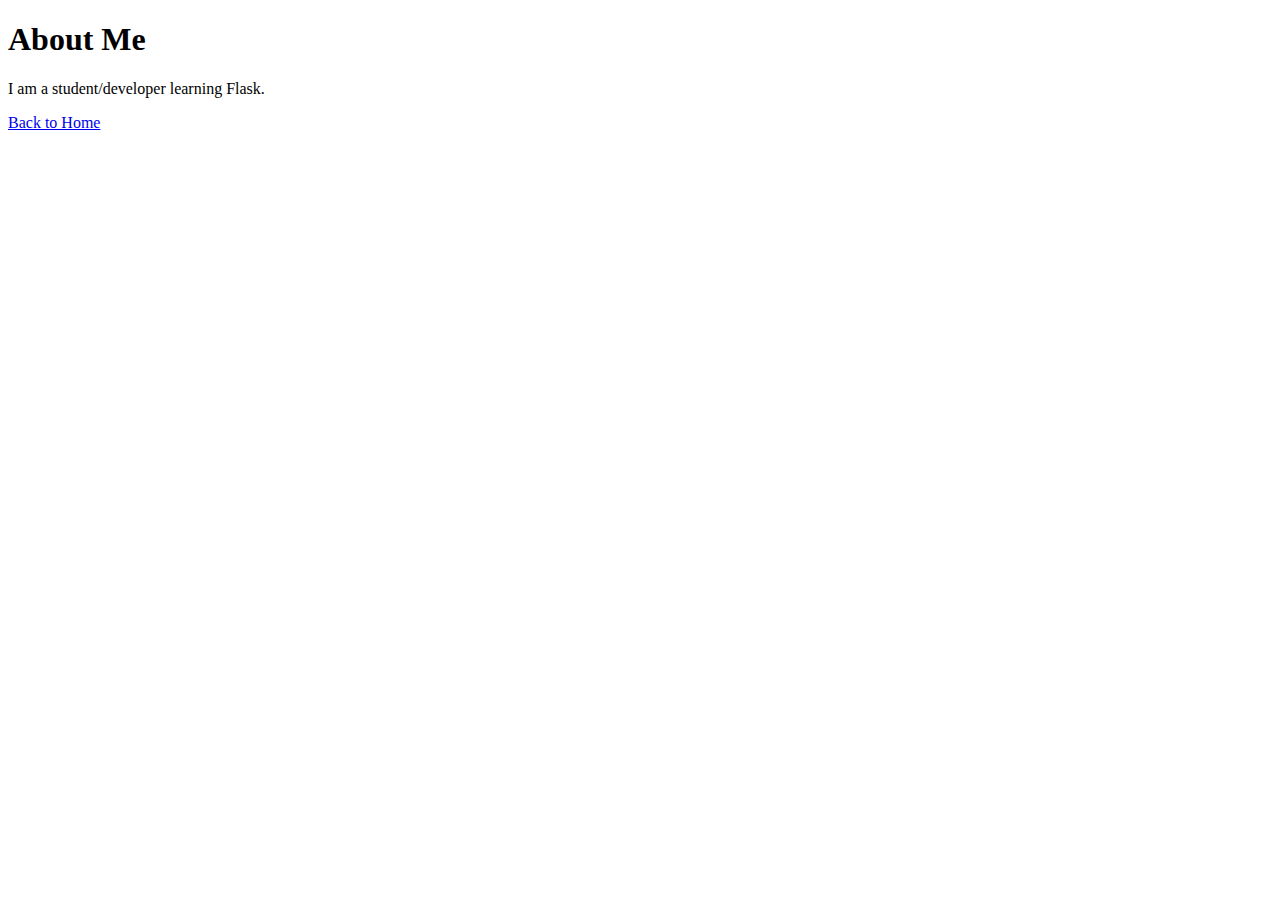
<file: about.html>
<!DOCTYPE html>
<html>
<head>
    <title>About Me</title>
</head>
<body>
    <h1>About Me</h1>
    <p>I am a student/developer learning Flask.</p>
    <a href="/">Back to Home</a>
</body>
</html>
</file>
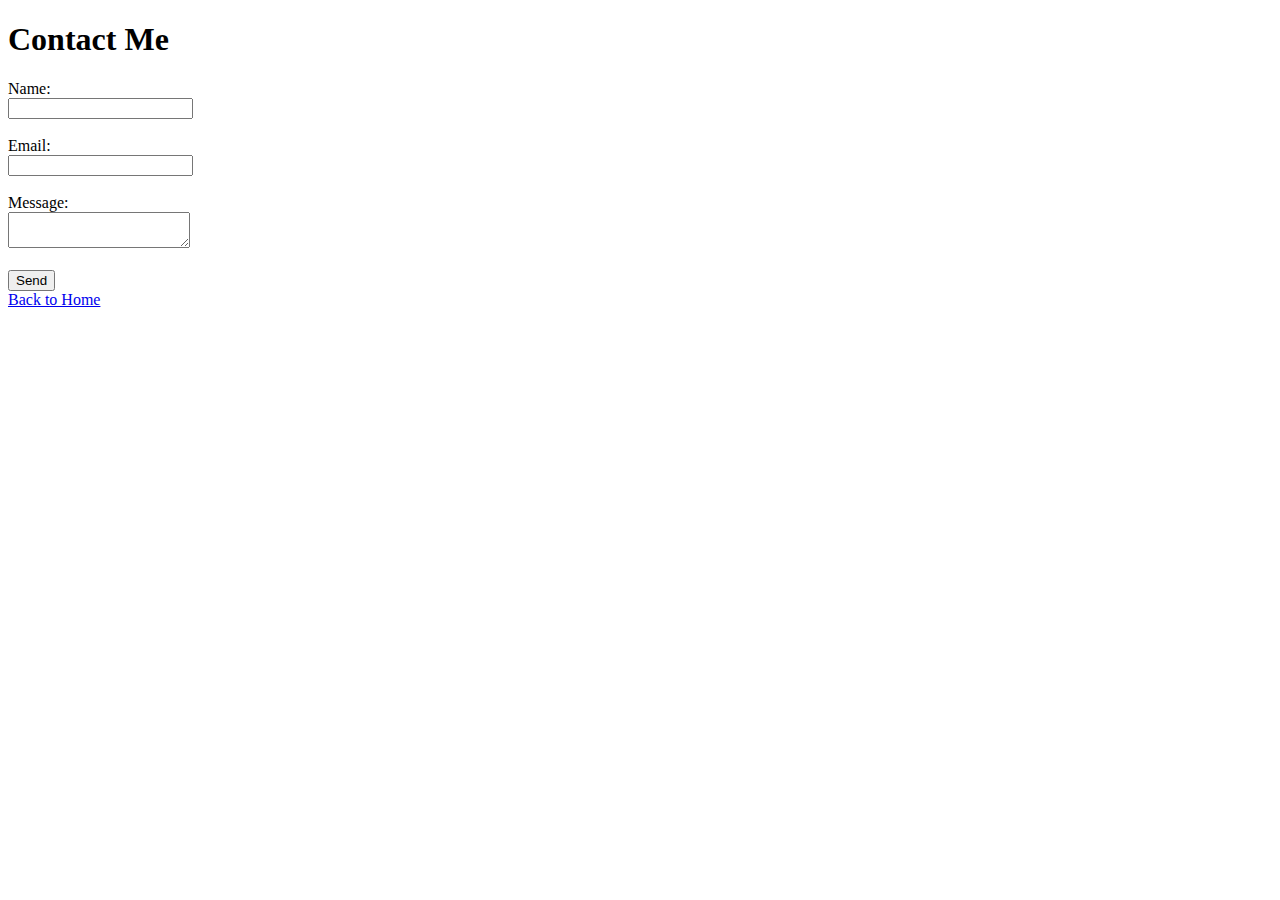
<file: contact.html>
<!DOCTYPE html>
<html>
<head>
    <title>Contact</title>
</head>
<body>
    <h1>Contact Me</h1>
    <form method="POST">
        <label>Name:</label><br>
        <input type="text" name="name" required><br><br>
        
        <label>Email:</label><br>
        <input type="email" name="email" required><br><br>
        
        <label>Message:</label><br>
        <textarea name="message" required></textarea><br><br>
        
        <button type="submit">Send</button>
    </form>
    <a href="/">Back to Home</a>
</body>
</html>
</file>
